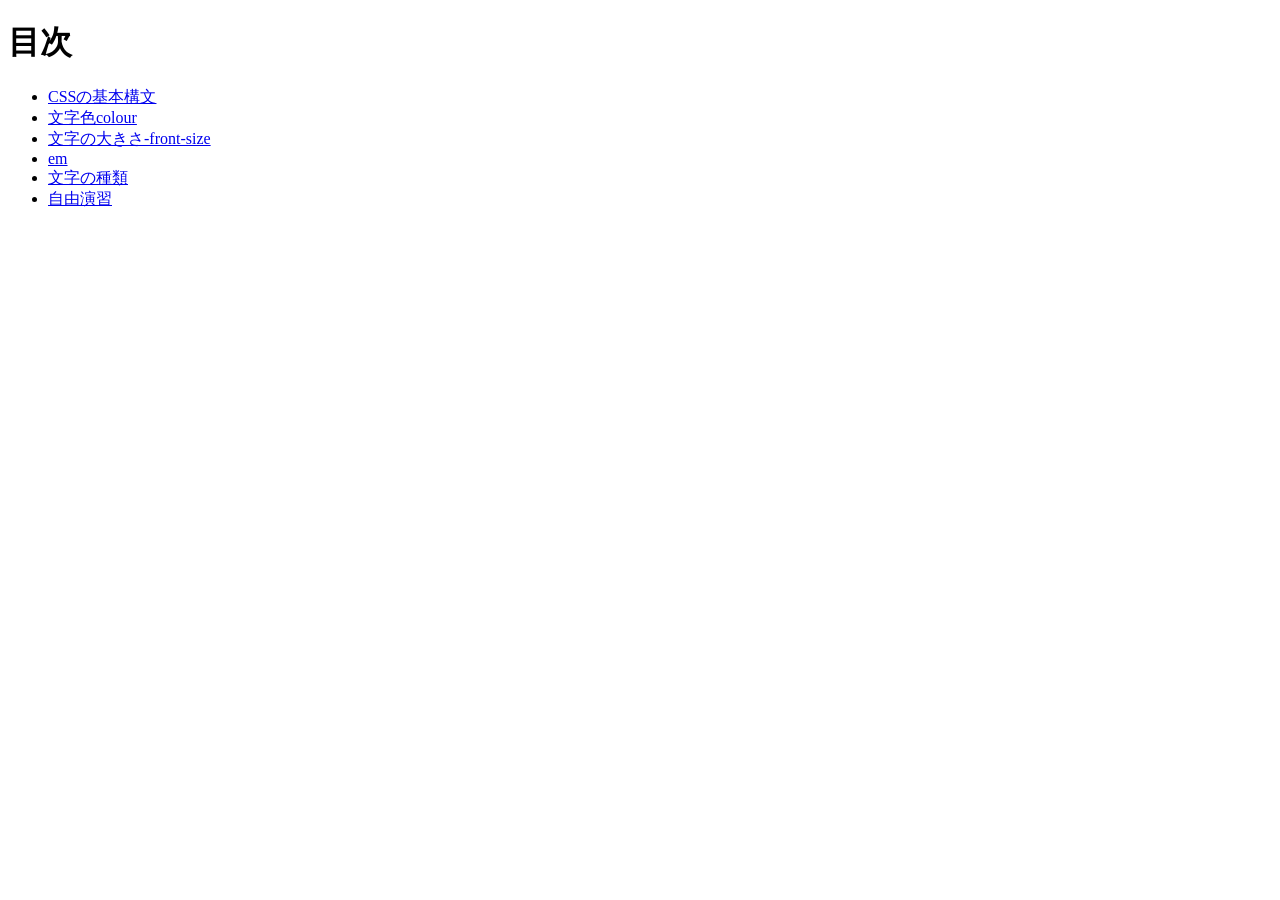
<file: index.html>
<!DOCTYPE html>
<html lang="ja">
    <head>
        <meta charset="utf-8">
        <title>202611-hc</title>
    </head>
    <body>
        <h1>目次</h1>

        <ul>
            <li><a href="css-basic/index.html">CSSの基本構文</a></li>
            <li><a href="color/index.html">文字色colour</a></li>
            <li><a href="fz/index.html">文字の大きさ-front-size</a></li>
            <li><a href="fz/em.html">em</a></li>
            <li><a href="ff/index.html">文字の種類</a></li>
            <li><a href="free/index.html">自由演習</a></li>
        </ul>


    </body>
</html>
</file>
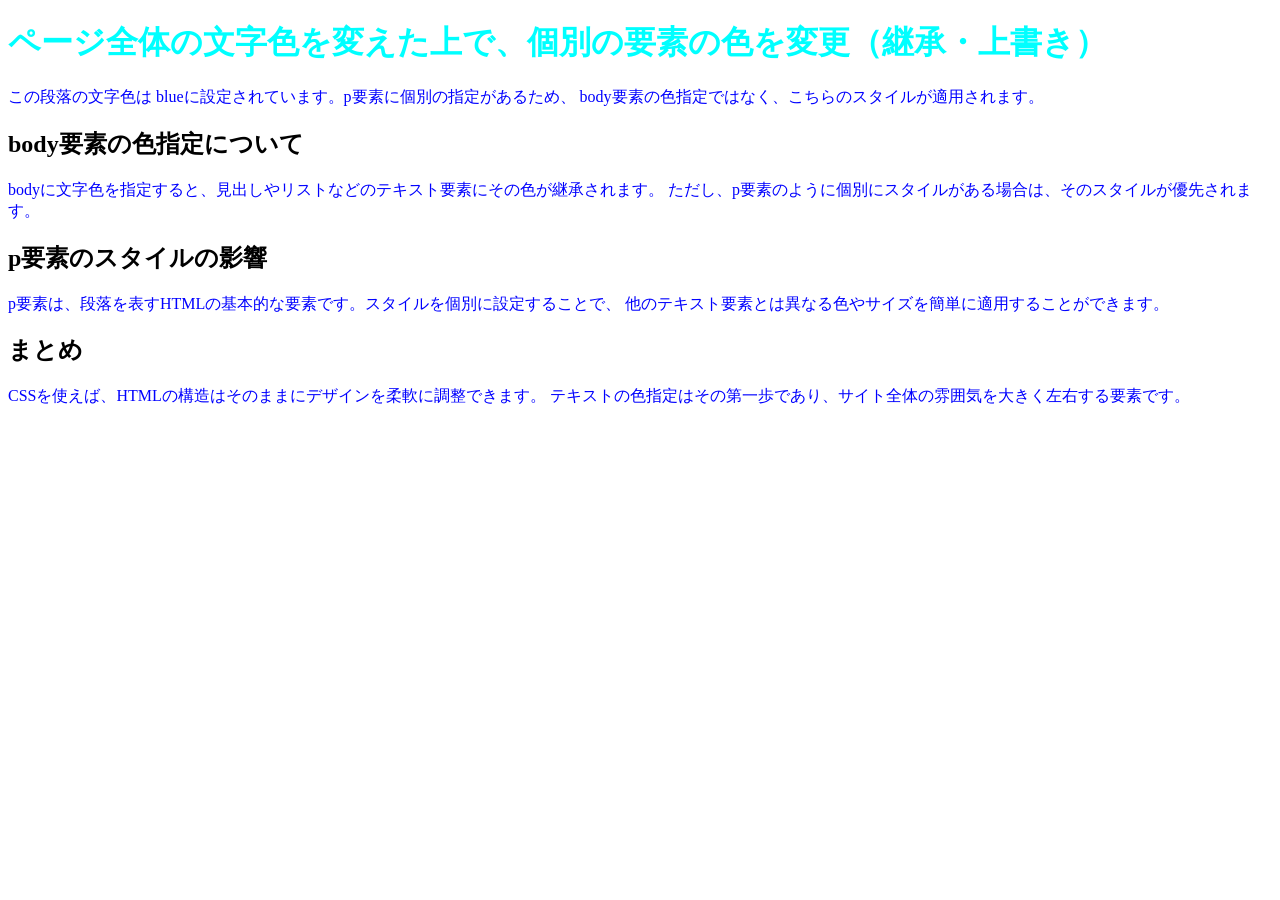
<file: color/index.html>
<!DOCTYPE html>
<html lang="en">
<head>
    <meta charset="UTF-8">
    <meta name="viewport" content="width=device-width, initial-scale=1.0">
    <title>Document</title>
    <link rel="stylesheet" href="style.css">
</head>
<body>
    
</body>
  <h1>ページ全体の文字色を変えた上で、個別の要素の色を変更（継承・上書き）</h1>
  <p>
    この段落の文字色は blueに設定されています。p要素に個別の指定があるため、
    body要素の色指定ではなく、こちらのスタイルが適用されます。
  </p>

  <h2>body要素の色指定について</h2>
  <p>
    bodyに文字色を指定すると、見出しやリストなどのテキスト要素にその色が継承されます。
    ただし、p要素のように個別にスタイルがある場合は、そのスタイルが優先されます。
  </p>

  <h2>p要素のスタイルの影響</h2>
  <p>
    p要素は、段落を表すHTMLの基本的な要素です。スタイルを個別に設定することで、
   他のテキスト要素とは異なる色やサイズを簡単に適用することができます。
  </p>

  <h2>まとめ</h2>
  <p>
    CSSを使えば、HTMLの構造はそのままにデザインを柔軟に調整できます。
    テキストの色指定はその第一歩であり、サイト全体の雰囲気を大きく左右する要素です。
  </p>
</html>
</file>
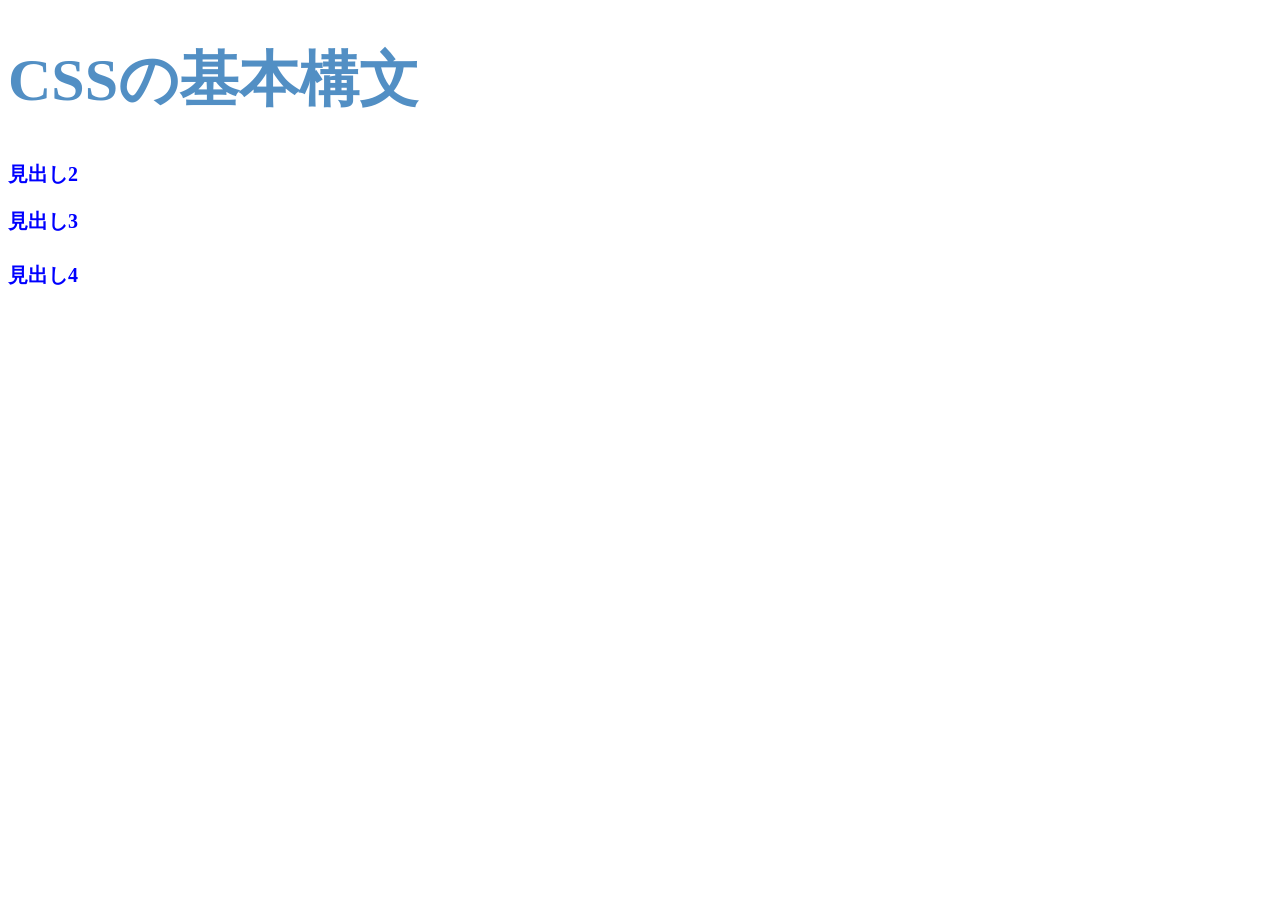
<file: css-basic/index.html>
<!doctype html>
<html lang="ja">
  <head>
    <meta charset="utf-8">
    <title>CSSの基本構文</title>
    <!--relation 関係性-->
    <link rel="stylesheet" href="css/style.css">
  </head>

  <body>
    <h1>CSSの基本構文</h1>
    <h2>見出し2</h2>
    <h3>見出し3</h3>
    <h4>見出し4</h4>
    <body>
        </html>
</file>
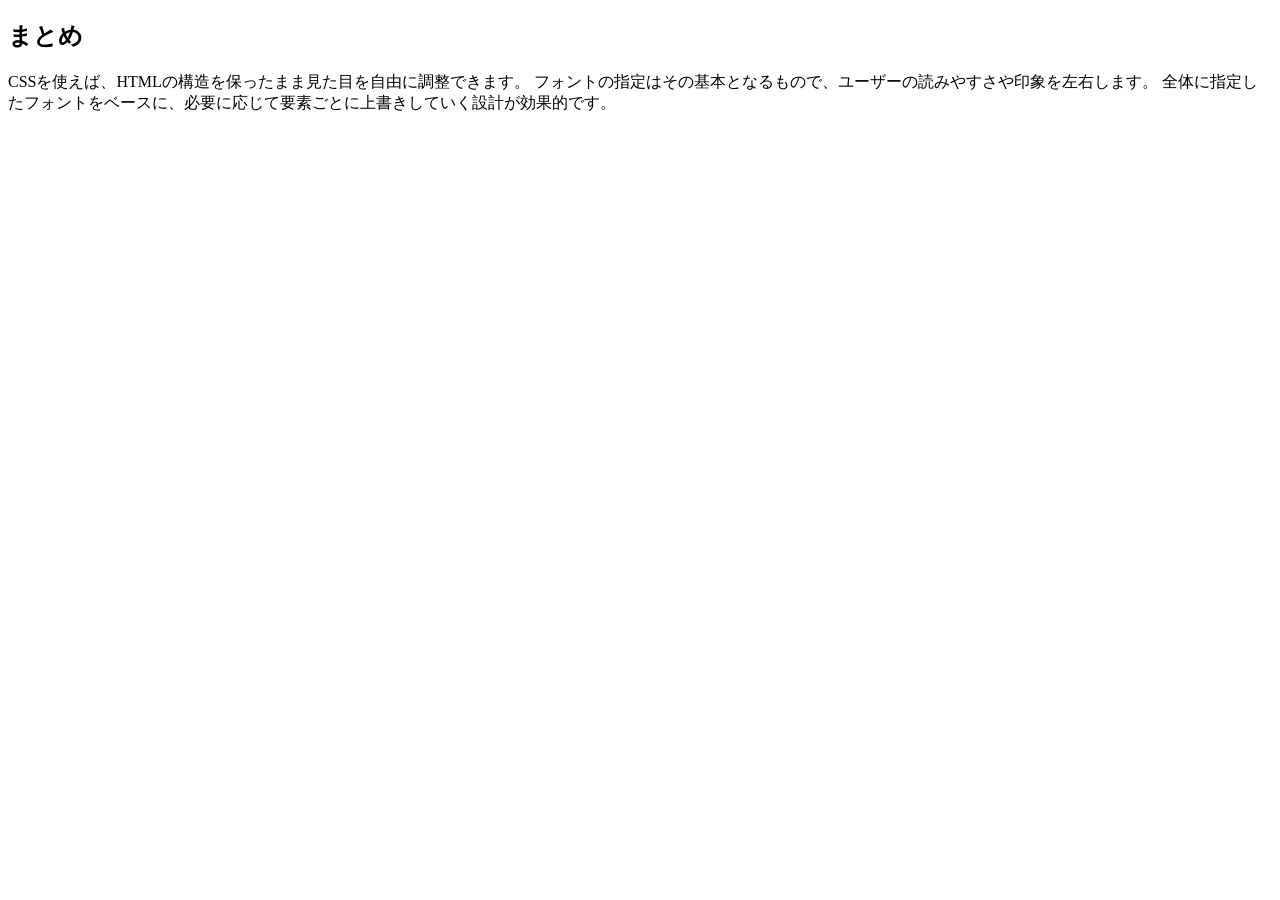
<file: ff/index.html>
<!DOCTYPE html>
<html lang="en">
<head>
    <meta charset="UTF-8">
    <meta name="viewport" content="width=device-width, initial-scale=1.0">
    <title>文字の種類font-family</title>
    <link rel="stylesheet" href="style.css">
</head>
<body>
    <p>
        <h2>まとめ</h2>
    </p>
   CSSを使えば、HTMLの構造を保ったまま見た目を自由に調整できます。
  フォントの指定はその基本となるもので、ユーザーの読みやすさや印象を左右します。
  全体に指定したフォントをベースに、必要に応じて要素ごとに上書きしていく設計が効果的です。
    
</body>
</html>
</file>
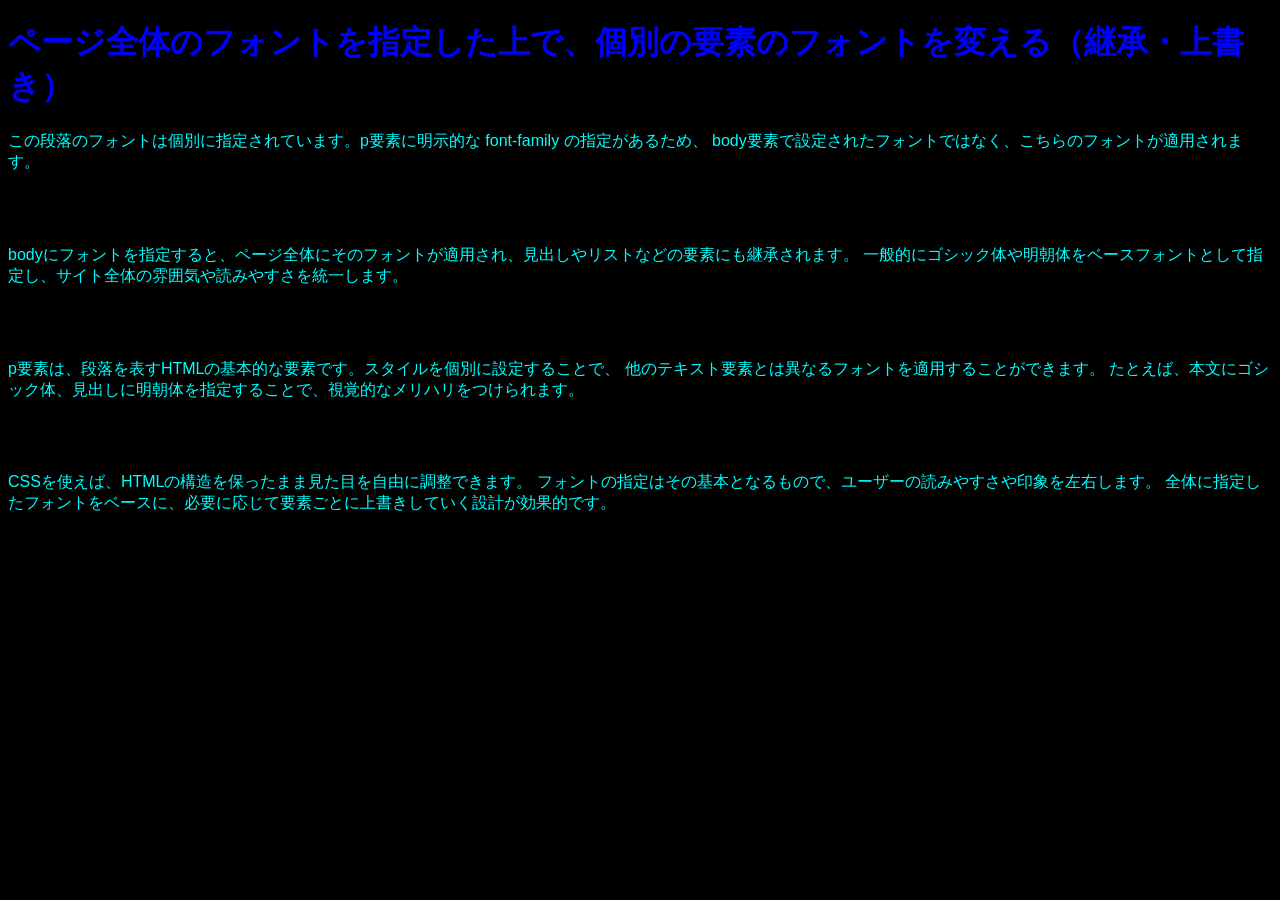
<file: free/index.html>
<!DOCTYPE html>
<html lang="en">
<head>
    <meta charset="UTF-8">
    <meta name="viewport" content="width=device-width, initial-scale=1.0">
    <title>自由演習</title>
    <link rel="stylesheet" href="style.css">
</head>
<body>
    <h1>ページ全体のフォントを指定した上で、個別の要素のフォントを変える（継承・上書き）</h1>

<p>
  この段落のフォントは個別に指定されています。p要素に明示的な font-family の指定があるため、
  body要素で設定されたフォントではなく、こちらのフォントが適用されます。
</p>

<h2>body要素のフォント指定について</h2>

<p>
  bodyにフォントを指定すると、ページ全体にそのフォントが適用され、見出しやリストなどの要素にも継承されます。
  一般的にゴシック体や明朝体をベースフォントとして指定し、サイト全体の雰囲気や読みやすさを統一します。
</p>

<h2>p要素のスタイルの影響</h2>

<p>
  p要素は、段落を表すHTMLの基本的な要素です。スタイルを個別に設定することで、
  他のテキスト要素とは異なるフォントを適用することができます。
  たとえば、本文にゴシック体、見出しに明朝体を指定することで、視覚的なメリハリをつけられます。
</p>

<h2>まとめ</h2>

<p>
  CSSを使えば、HTMLの構造を保ったまま見た目を自由に調整できます。
  フォントの指定はその基本となるもので、ユーザーの読みやすさや印象を左右します。
  全体に指定したフォントをベースに、必要に応じて要素ごとに上書きしていく設計が効果的です。
</p>

    
</body>
</html>
</file>
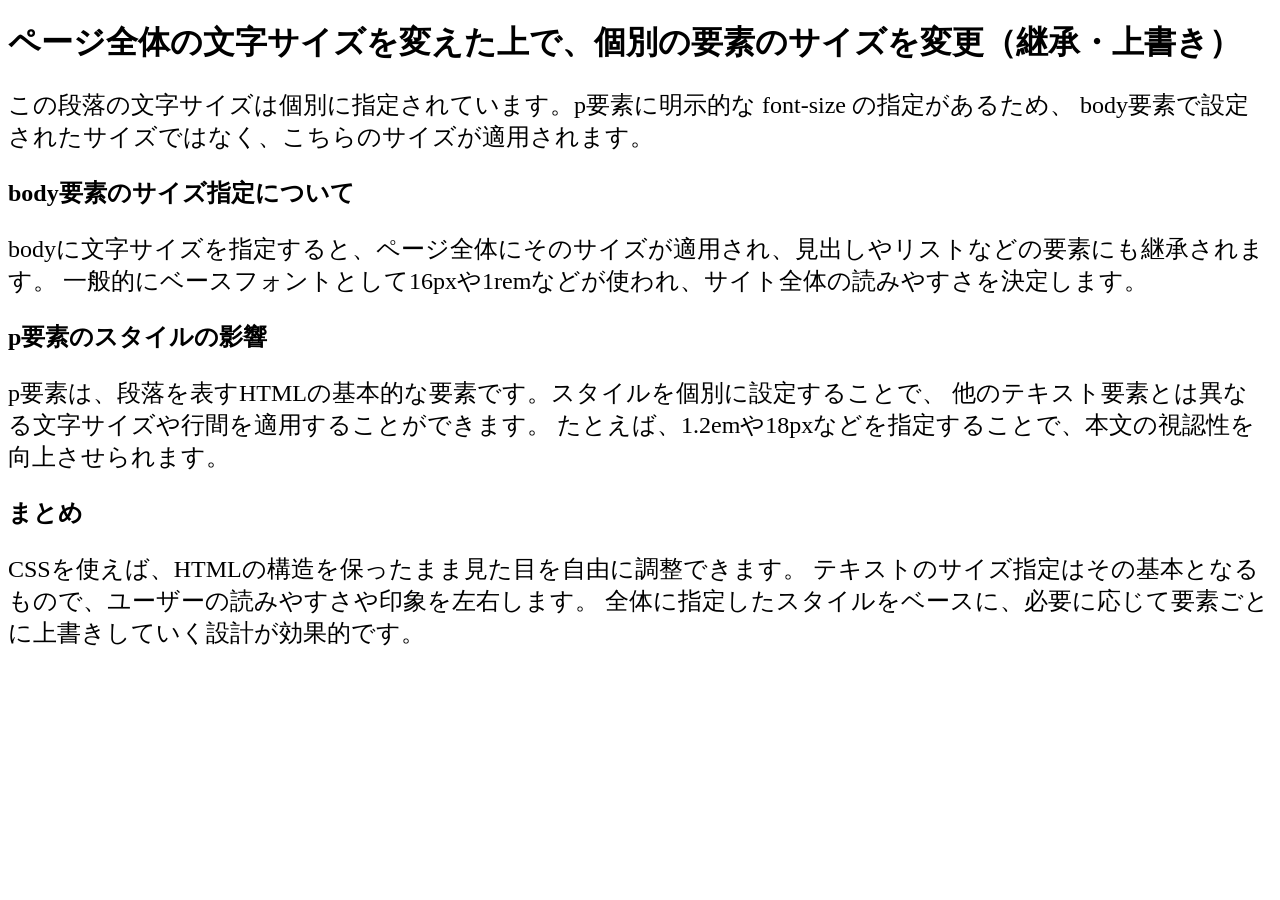
<file: fz/index.html>
<!DOCTYPE html>
<html lang="ja">
    <head>
        <meta charset="utf-8">
        <title>文字の大きさ-front-size</title>
        <link rel="stylesheet" href="style.css">
        <body>
                <h1>ページ全体の文字サイズを変えた上で、個別の要素のサイズを変更（継承・上書き）</h1>
<p>
  この段落の文字サイズは個別に指定されています。p要素に明示的な font-size の指定があるため、
  body要素で設定されたサイズではなく、こちらのサイズが適用されます。
</p>

<h2>body要素のサイズ指定について</h2>
<p>
  bodyに文字サイズを指定すると、ページ全体にそのサイズが適用され、見出しやリストなどの要素にも継承されます。
  一般的にベースフォントとして16pxや1remなどが使われ、サイト全体の読みやすさを決定します。
</p>

<h2>p要素のスタイルの影響</h2>
<p>
  p要素は、段落を表すHTMLの基本的な要素です。スタイルを個別に設定することで、
  他のテキスト要素とは異なる文字サイズや行間を適用することができます。
  たとえば、1.2emや18pxなどを指定することで、本文の視認性を向上させられます。
</p>

<h2>まとめ</h2>
<p>
  CSSを使えば、HTMLの構造を保ったまま見た目を自由に調整できます。
  テキストのサイズ指定はその基本となるもので、ユーザーの読みやすさや印象を左右します。
  全体に指定したスタイルをベースに、必要に応じて要素ごとに上書きしていく設計が効果的です。
</p>
            </p>
        </body>
</file>
<file: color/style.css>
@charset"utf-8";
h1{
    color: aqua;
}
p{
    color: blue;
}
</file>
<file: css-basic/css/style.css>
@charset"utf-8";
h1 {
    /* color: rgba(255.0,0,0.1); */
    color: rgb(82, 143, 196);
    
    font-size: 60px;
}
h2,h3,h4{
    color: blue;
    font-size: 20px;
}
</file>
<file: ff/style.css>
@charset"utf-8";

body{
    font-family: serif;
}
h2{
    font-family: sans-serif;
}
</file>
<file: free/style.css>
@charset"utf-8";
p{
    color: aqua;
    font-family: Impact, Haettenschweiler, 'Arial Narrow Bold', sans-serif;
    font-size: medium;
}
h1{
    color: blue;
    font-family: 'Franklin Gothic Medium', 'Arial Narrow', Arial, sans-serif;
}
body{
    color: black;
    background-color: rgb(0, 0, 0);
}
</file>
<file: fz/style.css>
@charset"utf-8";
body{
    font-size: 16px;
}
p{
    font-size: 1.5em;
}
</file>
